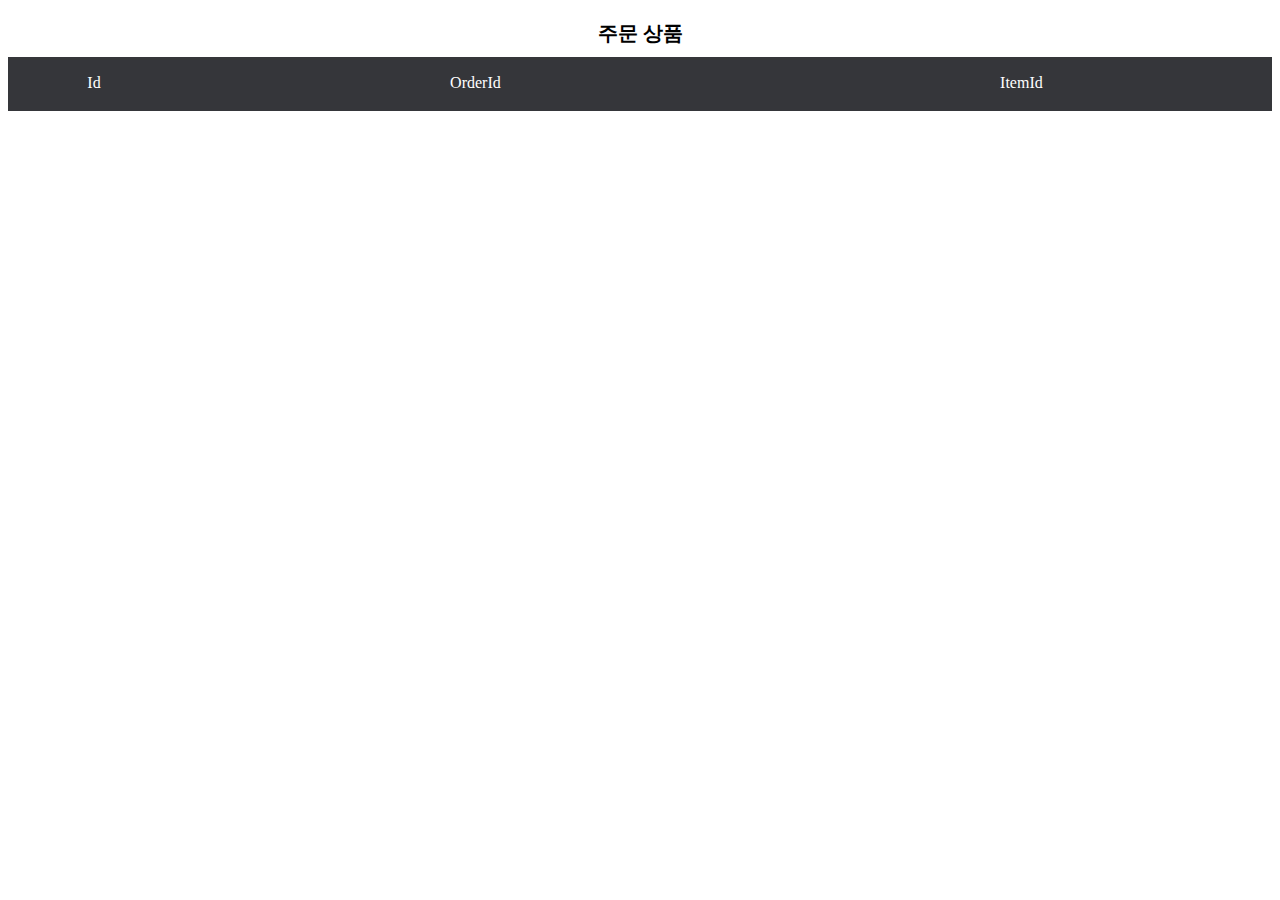
<file: client/public/static/orderitems.html>
<!DOCTYPE html>
<html lang="en">
<head>
    <meta charset="UTF-8">
    <meta name="viewport" content="width=device-width, initial-scale=1.0">
    <link rel="stylesheet" href="./css/style.css">
    <script src="./orderitems.js"></script>
    <title>OrderItmes</title>
</head>
<body>
    <div>
        <p>주문 상품</p>
    </div>
    <table id="orderItemTable">
        <thead class="table-header">
            <tr>
                <td>Id</td>
                <td>OrderId</td>
                <td>ItemId</td>
            </tr>
        </thead>
        <tbody id="orderItemTableBody" class="table-body">
        </tbody>
    </table>
</body>
</html>
</file>
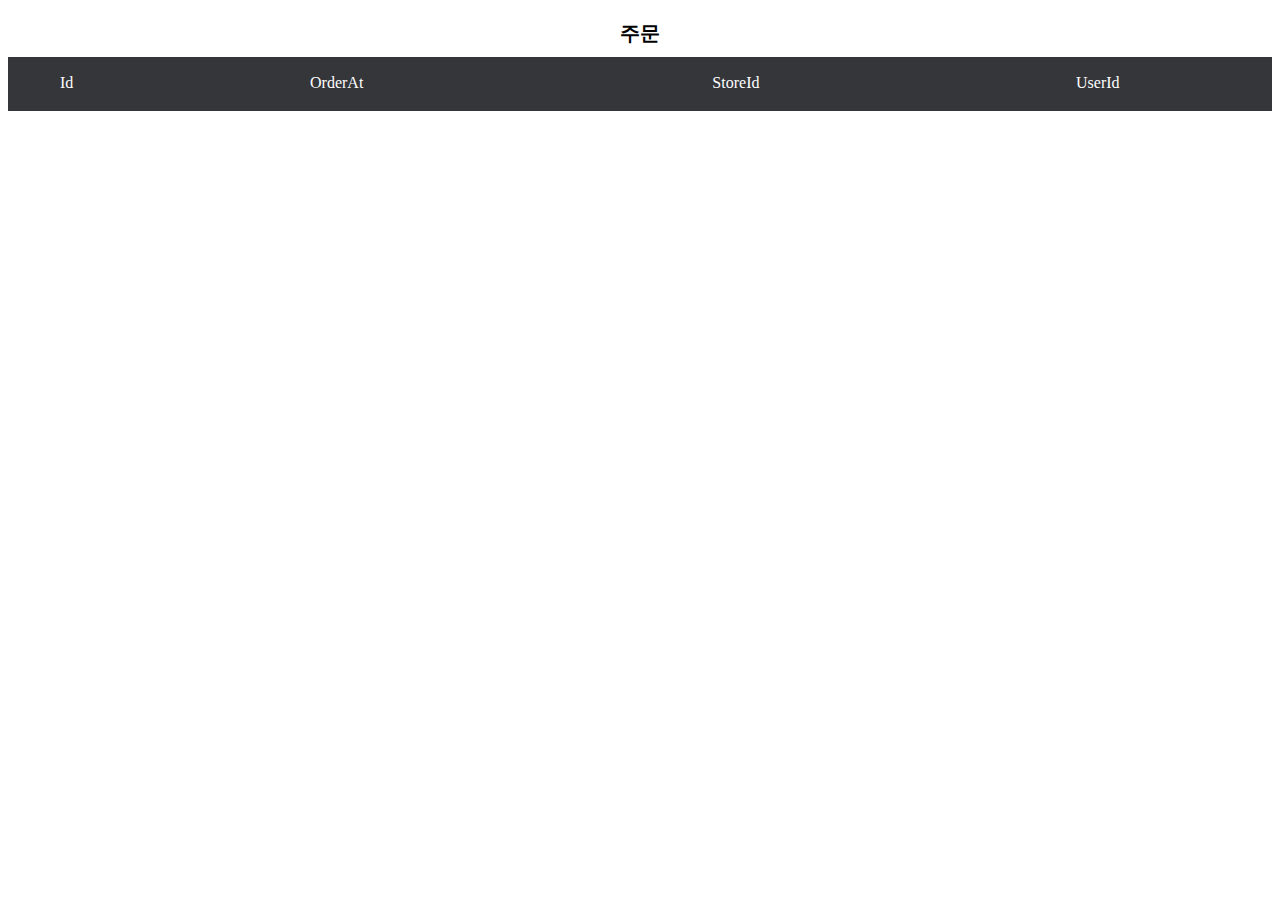
<file: client/public/static/orders.html>
<!DOCTYPE html>
<html lang="en">
<head>
    <meta charset="UTF-8">
    <meta name="viewport" content="width=device-width, initial-scale=1.0">
    <link rel="stylesheet" href="./css/style.css">
    <script src="./orders.js"></script>
    <title>Orders</title>
</head>
<body>
    <div>
        <p>주문</p>
    </div>
    <table id="orderTable">
        <thead class="table-header">
            <tr>
                <td>Id</td>
                <td>OrderAt</td>
                <td>StoreId</td>
                <td>UserId</td>
            </tr>
        </thead>
        <tbody id="orderTableBody" class="table-body">
        </tbody>
    </table>
</body>
</html>
</file>
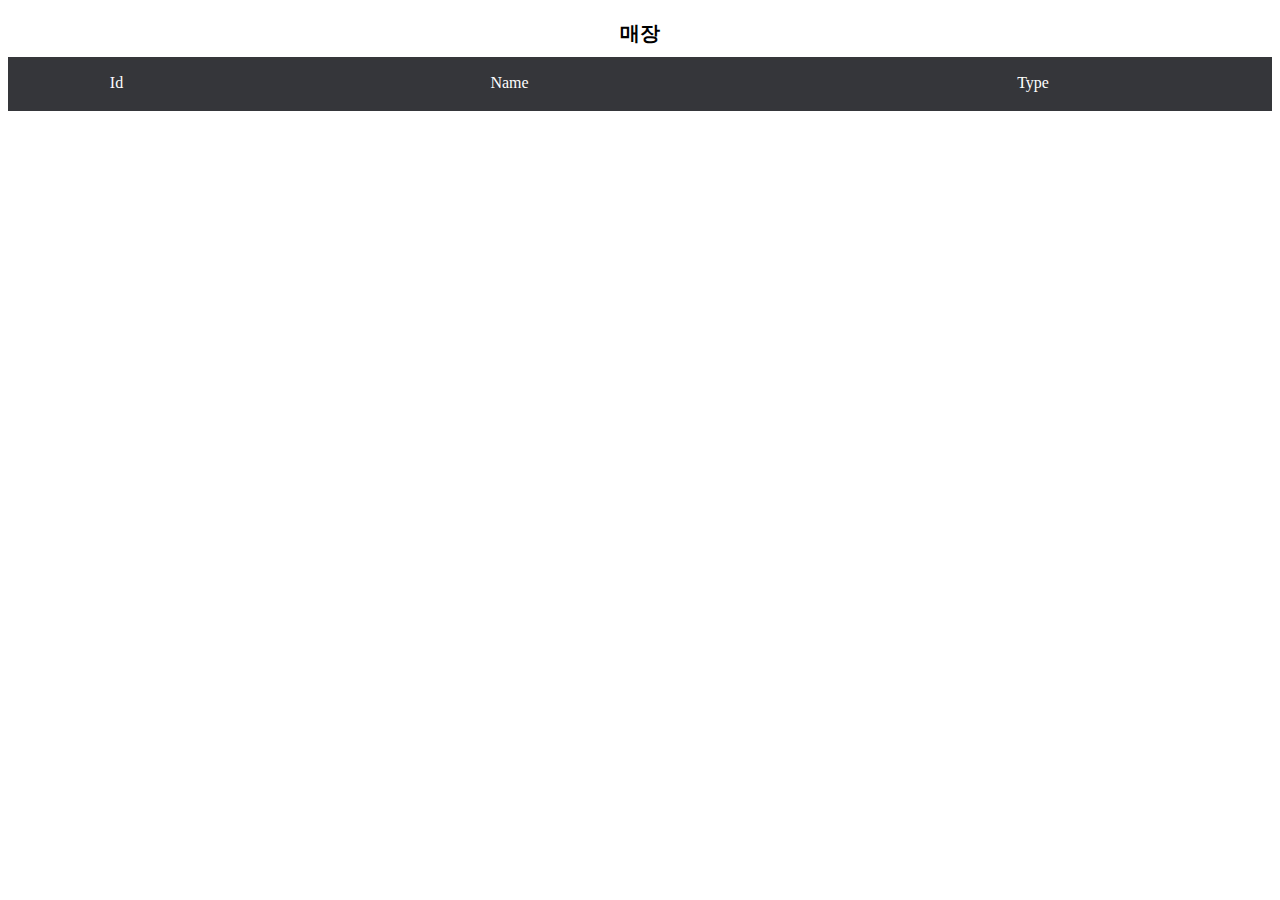
<file: client/public/static/stores.html>
<!DOCTYPE html>
<html lang="en">
<head>
    <meta charset="UTF-8">
    <meta name="viewport" content="width=device-width, initial-scale=1.0">
    <link rel="stylesheet" href="./css/style.css">
    <script src="./stores.js"></script>
    <title>USER</title>
</head>
<body>
    <div>
        <p>매장</p>
    </div>
    <table id="storeTable">
        <thead class="table-header">
            <tr>
                <td>Id</td>
                <td>Name</td>
                <td>Type</td>
            </tr>
        </thead>
        <tbody id="storeTableBody" class="table-body">
        </tbody>
    </table>
</body>
</html>
</file>
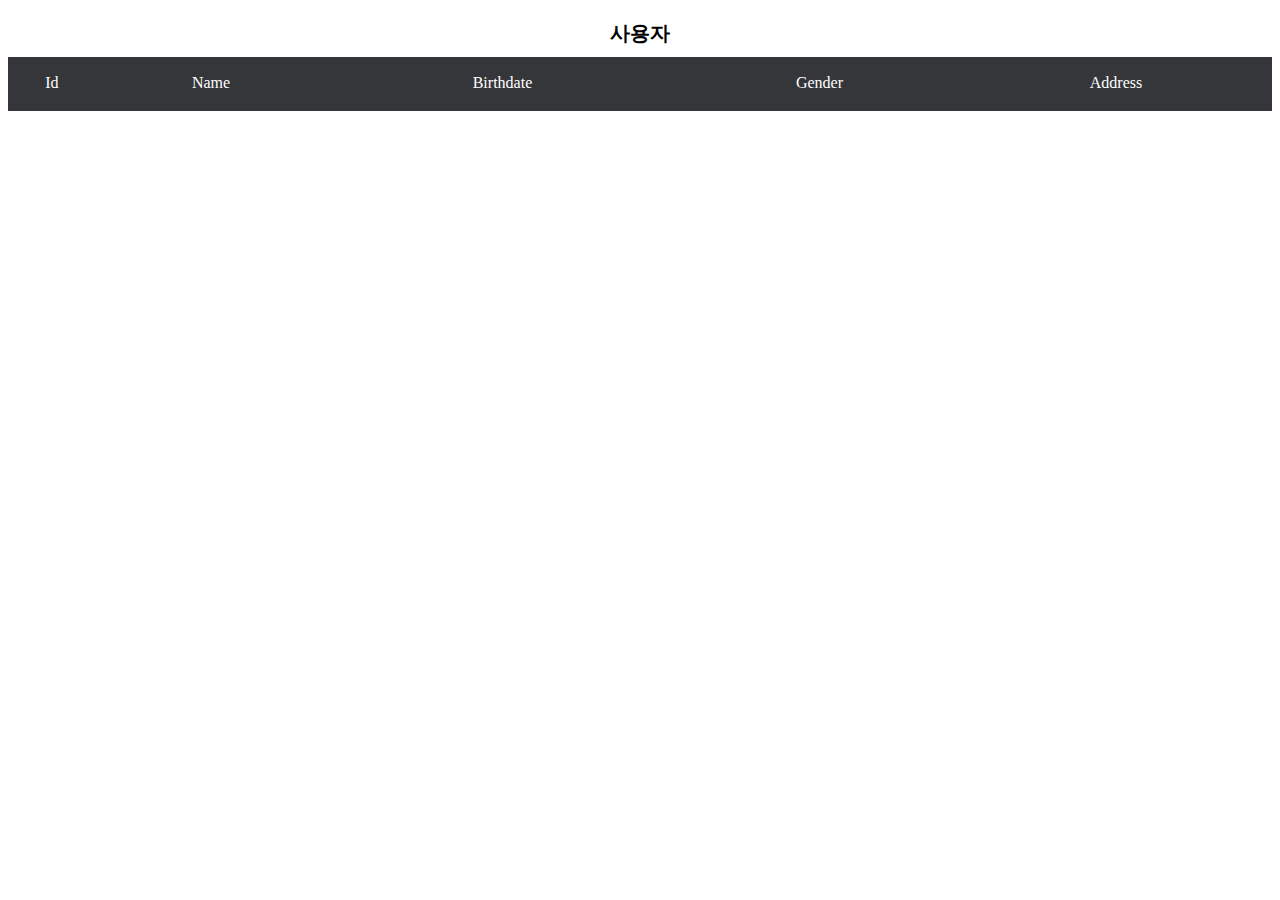
<file: client/public/static/users.html>
<!DOCTYPE html>
<html lang="en">
<head>
    <meta charset="UTF-8">
    <meta name="viewport" content="width=device-width, initial-scale=1.0">
    <link rel="stylesheet" href="./css/style.css">
    <script src="./users.js"></script>
    <title>USER</title>
</head>
<body>
    <div>
        <p>사용자</p>
    </div>
    <table id="userTable">
        <thead class="table-header">
            <tr>
                <td>Id</td>
                <td>Name</td>
                <td>Birthdate</td>
                <td>Gender</td>
                <td>Address</td>
            </tr>
        </thead>
        <tbody id="userTableBody" class="table-body">
        </tbody>
    </table>
</body>
</html>
</file>
<file: client/public/static/css/style.css>
/* navbar */
nav {
  background-color: #333;
  overflow: hidden;
}

nav ul {
  list-style-type: none;
  margin: 0;
  padding: 0;
  overflow: hidden;
}

nav li {
  float: left;
}

nav a {
  display: block;
  color: white;
  text-align: center;
  padding: 14px 16px;
  text-decoration: none;
  transition: background-color 0.3s;
}

nav a:hover {
  background-color: #ddd;
  color: black;
}


p {
  text-align: center;
  margin-bottom: 10px;
  font-size: 20px;
  font-weight: bold;
}
table {
  border-collapse: collapse;
  width: 100%; /* 테이블 전체 너비 사용 */
}
table tr {
  text-align: center;
}

.table-header {
  background-color: #35363a;
  color: white;
}

.table-header td {
  height: 50px;
  border-bottom: 2px solid #35363a;
}

.table-body td {
  border: 1px solid #35363a;
  padding: 8px;
}
</file>
